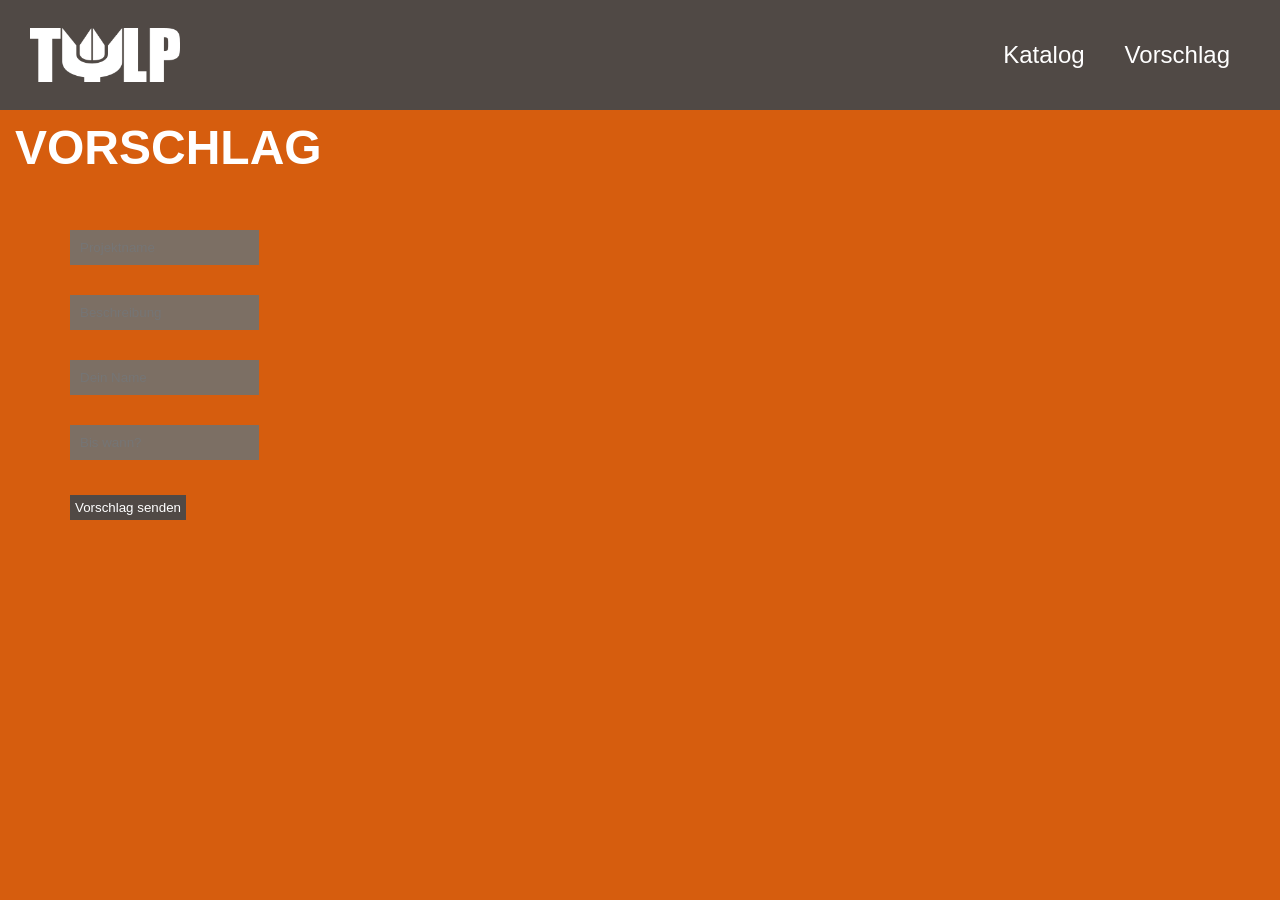
<file: order.html>
<!DOCTYPE html>
<html lang="de">
<head>
    <meta charset="UTF-8">
    <meta name="viewport" content="width=device-width, initial-scale=1.0">
    <link rel="icon" type="image/x-icon" href="static/favicon.ico">
    <link rel="stylesheet" href="static/orderstyle.css">
<style>

</style>
</head>
<title>Vorschlag</title>
<body>
    <header class="header">
        <div class="logo">
            <a href="/"><img  style="width:150px" src="static/tuelpLogo.png"></a>
        </div>
        <nav class="navigation">
            <ul>
                <a href="/catalogue.html">Katalog</a>
                <a href="/order.html">Vorschlag</a>
            </ul>
        </nav>

</header>
<h3 class="intro">VORSCHLAG</h3>
<div id="form">
    <input id="order"placeholder="Projektname">
    <input id="desc"placeholder="Beschreibung">
    <input id="name"placeholder="Dein Name">
    <input id="till"placeholder="Bis wann?">
    <button class="send" onClick="clicked()">Vorschlag senden</button>
</div>
<script> 
    function clicked(){
        console.log("Hey, du hast den Knopf gedrückt! Bitte warte ein bisschen, bis wir uns diesem Bereich vornehmen..");
    }
</script>
</body>
</file>
<file: static/orderstyle.css>
body{
    background-color: #d65d0e;
    margin: 0px;
}

.intro{
    margin: 10px 0px 40px 15px ;
    font-size: 3rem;
    font-family: "Roboto",sans-serif;
    font-weight: 800;
    color: white;
}
input{
    margin:15px 30px;
    border:none;
    color: black;
    border-width: 1px;
    padding: 10px 10px;
    background-color: #7c6f64;
}

button{
    margin: 20px 30px;
    padding:5px;
    border:none;
    border-radius: 0px;
    color: white;
    background: #504945;
}

button:hover{
    background: black;
}

.header {
display: flex;
justify-content: space-between;
align-items: center;
padding: 20px 30px;
background-color: #504945;
color: rgb(0, 0, 0);
}

.logo a {
text-decoration: none;
color: white;
font-size: 2rem;
font-weight: bold;
}

.logo img {
width: 50px;
vertical-align:bottom;
padding-right: 20px;
}

.navigation ul {
display: flex;
list-style: none;
}

.navigation ul a {
    text-decoration: none;
    color: white;
    font-size: 1.5rem;
    font-family: "Roboto",sans-serif;
    padding: 5px 20px;
    transition: background-color 0.3s ease;
}
.navigation ul li a:hover {
background-color: #444;
border-radius: 5px;
}

#projlist{
padding:0px;
margin:10px;
display: flex;
}

#form{
width: 300px;
margin-left: 40px;
}
</file>
